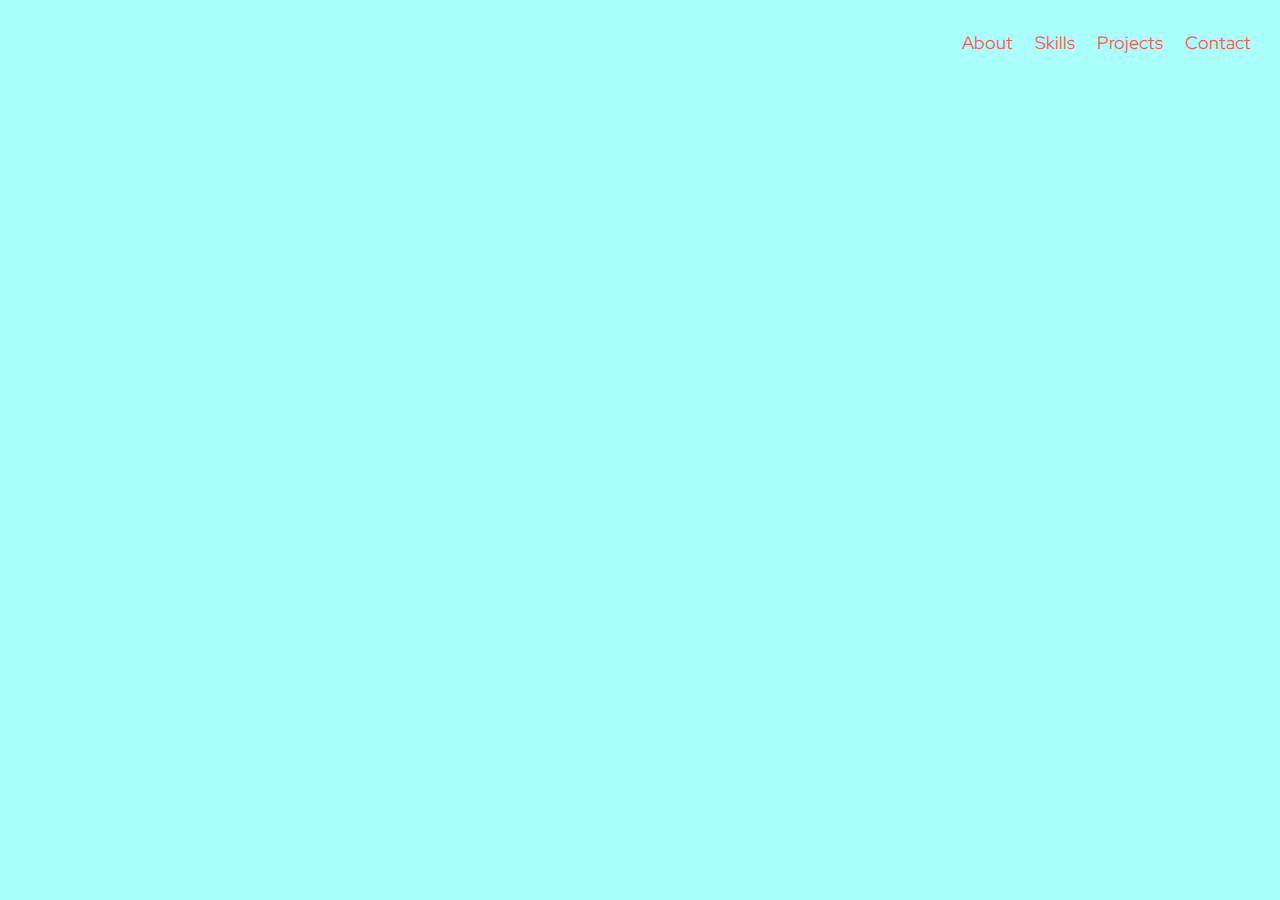
<file: index.html>
<!doctype html>
<html lang="en">

<head>
  <!-- Required meta tags -->
  <meta charset="utf-8">
  <meta name="viewport" content="width=device-width, initial-scale=1, shrink-to-fit=no">

  <!-- Bootstrap CSS -->
  <link rel="stylesheet" href="public/css/main.css">
  <link href="https://fonts.googleapis.com/css?family=Lobster|Roboto+Mono|Red+Hat+Display&display=swap"
    rel="stylesheet">
  <title>River - Front End Web Developer</title>
  <link rel="apple-touch-icon" sizes="180x180" href="public/apple-touch-icon.png">
  <link rel="icon" type="image/png" sizes="32x32" href="public/favicon-32x32.png">
  <link rel="icon" type="image/png" sizes="16x16" href="public/favicon-16x16.png">
</head>

<body class="blue-bg">
  <div id="navbar">
    <button href="#" id="about-button" class="nav-item text red-text">About</button>
    <button href="#" id="skills-button" class="nav-item text red-text">Skills</button>
    <button href="#" id="projects-button" class="nav-item text red-text">Projects</button>
    <button href="#" id="contact-button" class="nav-item text red-text">Contact</button>
  </div>

  <div id="title-bg" class="blue-bg fullscreen">
    <div class="title-container">
      <div id="text-container" class="text-shadow red-text">
        <h1 aria-hidden="true" id="title-text" class="hide">River Dennis</h1>
        <h1 class="sr-only">River Dennis</h1>
      </div>
      <p id="title-p">Front End Web Developer</p>
      <button class="button text purple-text">Contact Me</button>
    </div>
  </div>

  <div id="skills-section" class="hidden-section offscreen fullscreen">
    <div class="skill">
      <p class="text red-text bold">HTML</p>
      <p class="skill-description text purple-text hide">Lorem Ipsum</p>
    </div>

    <div class="skill">
      <p class="text red-text bold">CSS</p>
      <p class="skill-description text purple-text hide">Lorem Ipsum</p>
    </div>

    <div class="skill">
      <p class="text red-text bold">JavaScript</p>
      <p class="skill-description text purple-text hide">Lorem Ipsum</p>
    </div>

    <div class="skill">
      <p class="text red-text bold">React</p>
      <p class="skill-description text purple-text hide">Lorem Ipsum</p>
    </div>

    <div class="skill">
      <p class="text red-text bold">jQuery</p>
      <p class="skill-description text purple-text hide">Lorem Ipsum</p>
    </div>
  </div>

  <div id="about-section" class="hidden-section offscreen">
    <div class="blue-bg container">
      <h1 class="text red-text bold">Lorem Ipsum</h1>
      <hr>
      <p class="text purple-text">Lorem ipsum dolor sit amet, consectetur adipiscing elit, sed do eiusmod tempor
        incididunt ut labore et dolore magna aliqua. Ut enim ad minim veniam, quis nostrud exercitation ullamco laboris
        nisi ut aliquip ex ea commodo consequat. Duis aute irure dolor in reprehenderit in voluptate velit esse cillum
        dolore eu fugiat nulla pariatur. Excepteur sint occaecat cupidatat non proident, sunt in culpa qui officia
        deserunt mollit anim id est laborum.</p>
    </div>
  </div>

  <div id="contact-section" class="hidden-section offscreen">
    <div class="contact-container">
      <a href="tel:407-988-5915"><img src="public/images/phone.svg" class="icon"></img></a>
      <p class="text purple-text bold contact-info">407-988-5915</p>
    </div>

    <div class="contact-container">
      <a href="mailto:RiverDennis98@gmail.com"><img src="public/images/email.svg" class="icon"></img></a>
      <p class="text purple-text bold contact-info">RiverDennis98@gmail.com</p>
    </div>

    <div class="contact-container">
      <a href="twitter.com"><img src="public/images/twitter.svg" class="icon"></img></a>
      <p class="text purple-text bold contact-info">@twitter</p>
    </div>
  </div>

  <!--jQuery and custom scripts-->
  <script src="https://code.jquery.com/jquery-3.4.1.min.js"
    integrity="sha256-CSXorXvZcTkaix6Yvo6HppcZGetbYMGWSFlBw8HfCJo=" crossorigin="anonymous"></script>
  <script src="src/script.js"></script>
  <script src="src/textShadow.js"></script>
</body>

</html>
</file>
<file: public/css/main.css>
/* Common classes and global changes */

body {
    position: relative;
    z-index: -1;
    margin: 0;
    padding: 0;
    overflow: hidden;
}

hr {
    border: 1px solid #032535;
}

* {
    user-select: none;
    outline: none;
}

.icon {
    width: 50px;
    transform: scale(1);
    transition: 0.15s;
    border: 2px solid transparent;
}

.icon:hover, .icon:focus {
    transform: scale(1.25);
    border: 2px solid #ff5858;
    border-radius: 50%;
}

.hide {
    visibility: hidden;
}

.offscreen * {
    display: none;
}

.logo {
    margin: 10px;
    width: 70px;
    position: absolute;
}

.button {
    background: none;
    cursor: pointer;
    border: 1px solid #2f7091;
    transition: 0.25s;
    border-radius: 3px;
}

.button:hover, .button:focus {
    background-color: #2f7091;
    color: #abfffb;
}

.container {
    border: 2px solid #032535;
    border-radius: 10px;
}

/* Text Stuff */

.text {
    font-family: 'Red Hat Display', sans-serif;
    font-size: 1.1rem;
}

.text:hover {
    text-decoration: none;
}

.bold {
    font-weight: 600;
}

.red-text {
    color: #ff5858;
}

.purple-text {
    color: #032535;
}

/* Background classes */

.blue-bg {
    background-color: #abfffb;
}

.purple-bg {
    background-color: #032535;
}

/* for Accessibility */

.sr-only {
    position: absolute;
    height: 0;
    width: 0;
    font-size: 0rem;
    padding: 0;
    margin: -1px;
    overflow: hidden;
    clip: rect(0, 0, 0, 0);
    border: 0;
}

/* Navigation bar stuff */

#navbar {
    position: absolute;
    top: 10px;
    right: 20px;
}

.nav-item {
    display: inline-block;
    margin: 15px 5px;
    padding: 6px 4px;
    border: none;
    transition: 0.2s;
    background: none;
    border-top: 0 solid #ff5858;
    border-bottom: 0 solid #ff5858;
    cursor: pointer;
}

.nav-item:hover, .nav-item:focus {
    color: #2f7091;
    padding: 1px 4px;
    border-top: 5px solid #2f7091;
    border-bottom: 5px solid #2f7091;
}

/* /* Title stuff */

#title-bg {
    position: relative;
    overflow: hidden;
    z-index: -1;
}

#title-p {
    font-family: 'Roboto Mono';
    font-size: 1.25rem;
}

.title-container {
    position: absolute;
    top: 40%;
    left: 50%;
    transform: translate(-50%, -50%);
    text-align: center;
}

.text-shadow {
    width: fit-content;
    height: fit-content;
    /*requires defined width and height to find centered text position in jquery*/
    margin: 0;
    padding: 0;
    cursor: default;
    font-size: 5.5rem;
    font-family: 'Lobster';
}

.text-shadow * {
    position: relative;
    margin: 0;
    padding: 0;
    width: fit-content;
    height: fit-content;
}

/* Classes used by all sections */

.hidden-section {
    position: absolute;
    bottom: -100%;
    transition: 0.5s;
    width: 100vw;
    display: flex;
    justify-content: space-between;
    align-content: space-between;
    visibility: hidden;
}

.hidden-section div {
    margin: 10px;
    visibility: visible;
}

/* Skills section */

#skills-section {
    width: 25%;
    display: grid;
}

.skill {
    text-align: center;
    display: flex;
}

.skill-description {
    position: absolute;
}

/* About section */

#about-section {
    height: max-content;
    transform: translateY(-50%);
    text-align: center;
}

#about-section div {
    width: 50%;
    margin: 0 auto;
}

/* Contact section */

.contact-container * {
    margin: 0;
    text-align: center;
    margin-left: auto;
    margin-right: auto;
    display: block;
}

.contact-info {
    display: block;
}

/* Media queries */

@media (max-width: 1000px) {
    #about-section div {
        width: 90%;
    }
}

@media only screen and (max-width: 450px) {
    .contact-info {
        display: none;
    }
}
</file>
